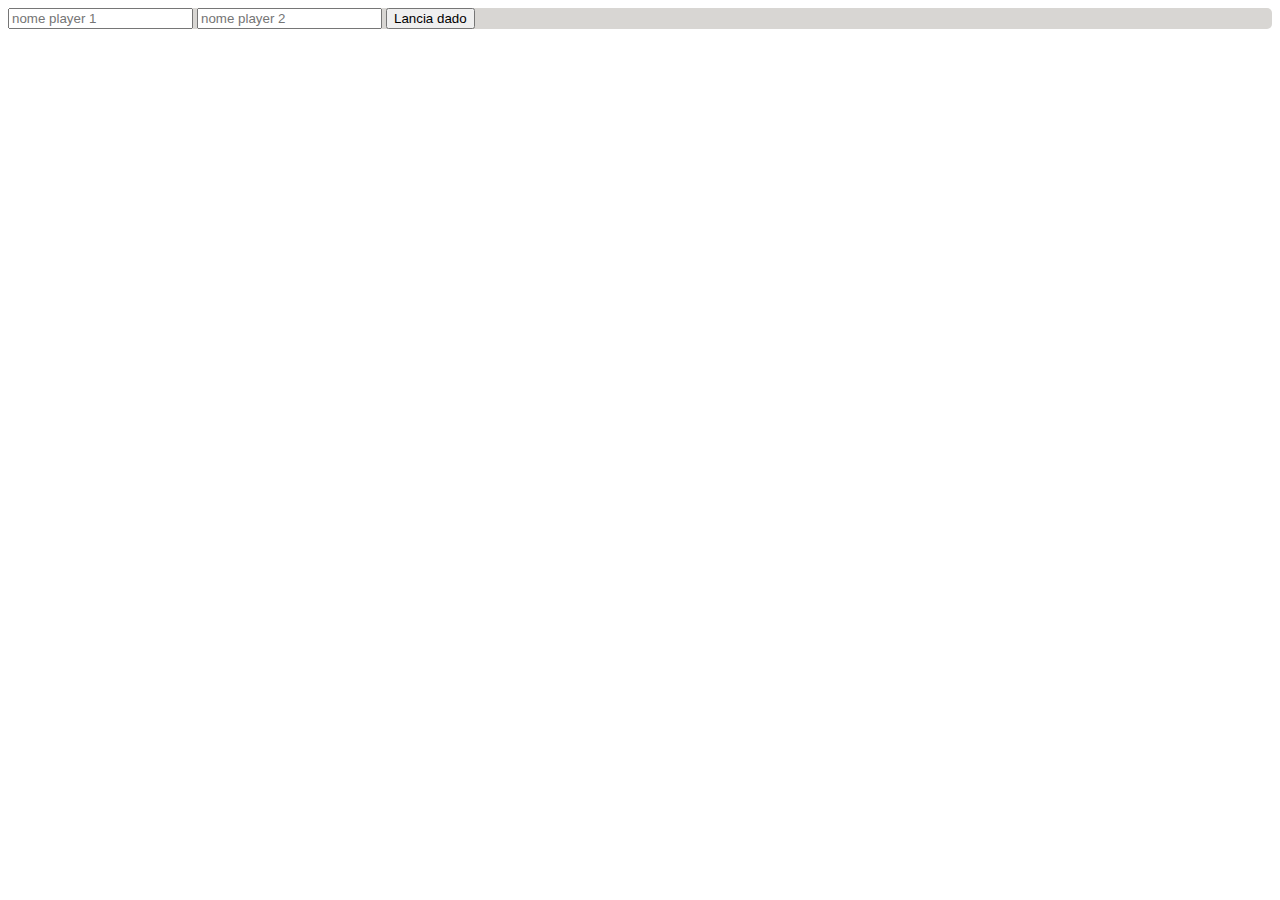
<file: Gioco dadi/index.html>
<!DOCTYPE html>
<html lang="en">
<head>
    <meta charset="UTF-8">
    <meta http-equiv="X-UA-Compatible" content="IE=edge">
    <meta name="viewport" content="width=device-width, initial-scale=1.0">
    <title>Game dadi</title>
    <link rel="stylesheet" href="style.css">
    <link href="https://cdn.jsdelivr.net/npm/bootstrap@5.1.3/dist/css/bootstrap.min.css" rel="stylesheet" integrity="sha384-1BmE4kWBq78iYhFldvKuhfTAU6auU8tT94WrHftjDbrCEXSU1oBoqyl2QvZ6jIW3" crossorigin="anonymous">
</head>
<body>


  <div class="container mt-5 text-center">

    <div class="input pt-3">
      <input type="text" id="player1" placeholder="nome player 1">
      <input type="text" id="player2" placeholder="nome player 2">
      <button class="btn btn-light" id="game">Lancia dado</button>
    </div>
   

    <div class="row my-5 text-center">
      <div class="col">
        <p class="bg-warning" id="user"></p>
      </div>
      <div class="col">
        <p class="bg-danger" id="computer"></p>
      </div>
      <div class="row ">
        <div class="col text-center">
          <p class="bg-success text-white text-uppercase" id="result"></p>
        </div>
      </div>
     
    </div>
    
    


  </div>


  

    
  <script type="text/javascript" src="main.js"></script>
</body>
</html>
</file>
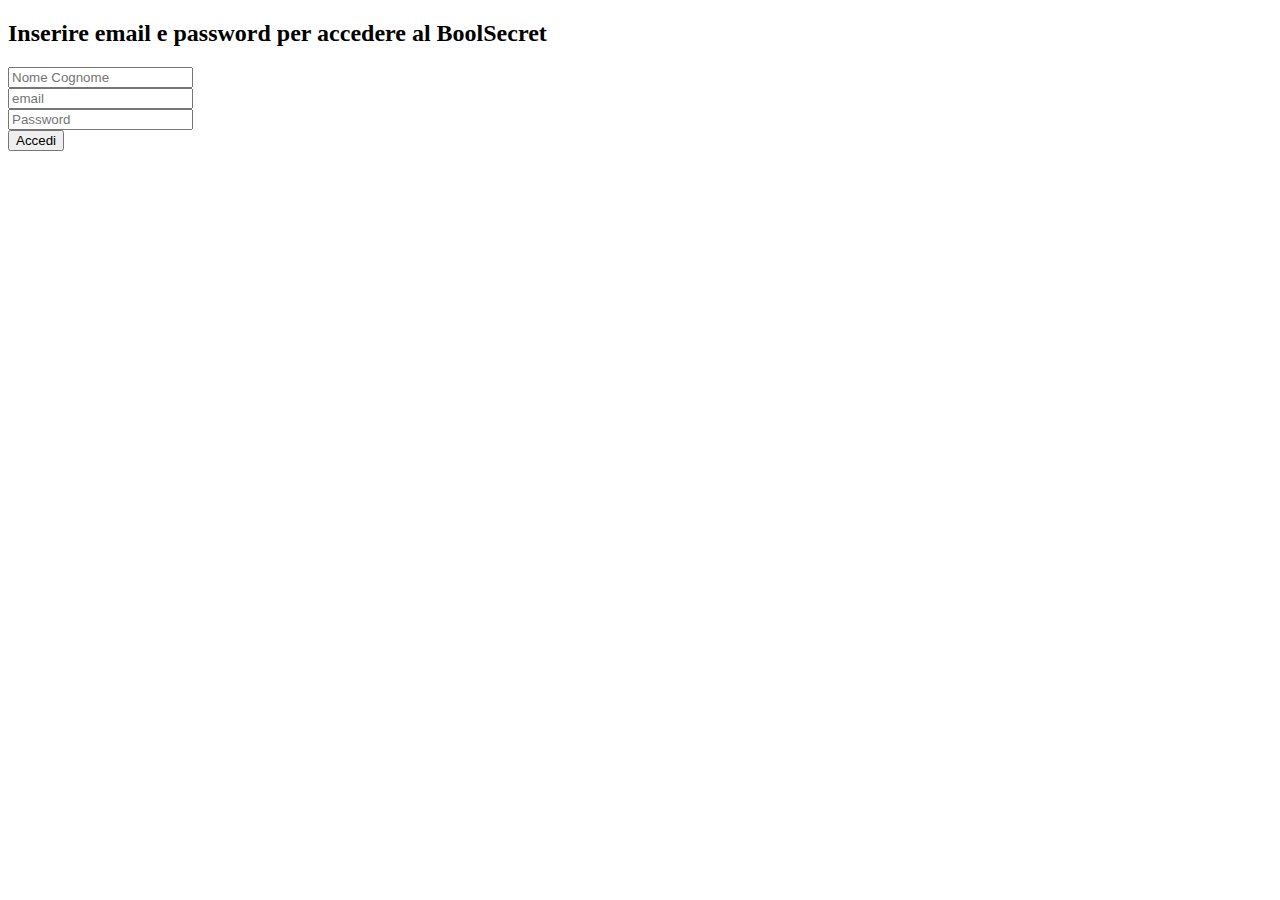
<file: Mail/index.html>
<!DOCTYPE html>
<html lang="en">
<head>
    <meta charset="UTF-8">
    <meta http-equiv="X-UA-Compatible" content="IE=edge">
    <meta name="viewport" content="width=device-width, initial-scale=1.0">
    <title>Mail</title>
    <link rel="stylesheet" href="style.css">
    <link href="https://cdn.jsdelivr.net/npm/bootstrap@5.1.3/dist/css/bootstrap.min.css" rel="stylesheet" integrity="sha384-1BmE4kWBq78iYhFldvKuhfTAU6auU8tT94WrHftjDbrCEXSU1oBoqyl2QvZ6jIW3" crossorigin="anonymous">
</head>
<body>
    

    <div class="container mt-5">
      <h2 class="text-white">Inserire email e password per accedere al BoolSecret</h2>
        <div class="row flex-column">
          <div class="col">
            <input type="email" id="name" placeholder="Nome Cognome">
          </div>
          <div class="col">
              <input type="email" id="mail" placeholder="email">
          </div>
          <div class="col">
              <input type="password" id="password" placeholder="Password">
          </div>
          <div class="col mt-4">
              <button id="accedi" type="button" class="btn btn-success">Accedi</button>
              <h3 id="result" class="mt-3 text-center"></h3>  
            </div>
        </div>
    </div>

    


    <script type="text/javascript" src="main.js"></script>
</body>
</html>
</file>
<file: Gioco dadi/style.css>
body{
    background-image: url('https://www.pattoperlautonomia.eu/images/tiro-di-dadi.jpeg');
    background-size: cover;
    background-repeat: no-repeat;
}

.container{
    background-color: rgb(216, 214, 211);
    border-radius: 5px;
}
</file>
<file: Mail/style.css>
body{
    background-image: url('https://thumbs.dreamstime.com/b/icona-della-pagina-dell-indirizzo-di-posta-elettronica-illustrazione-sfondo-blu-astratto-struttura-digitale-scuro-disegno-167081022.jpg');
    background-size: cover;
    background-position: center;
    background-repeat: no-repeat;
    height: 500px;
}
</file>
